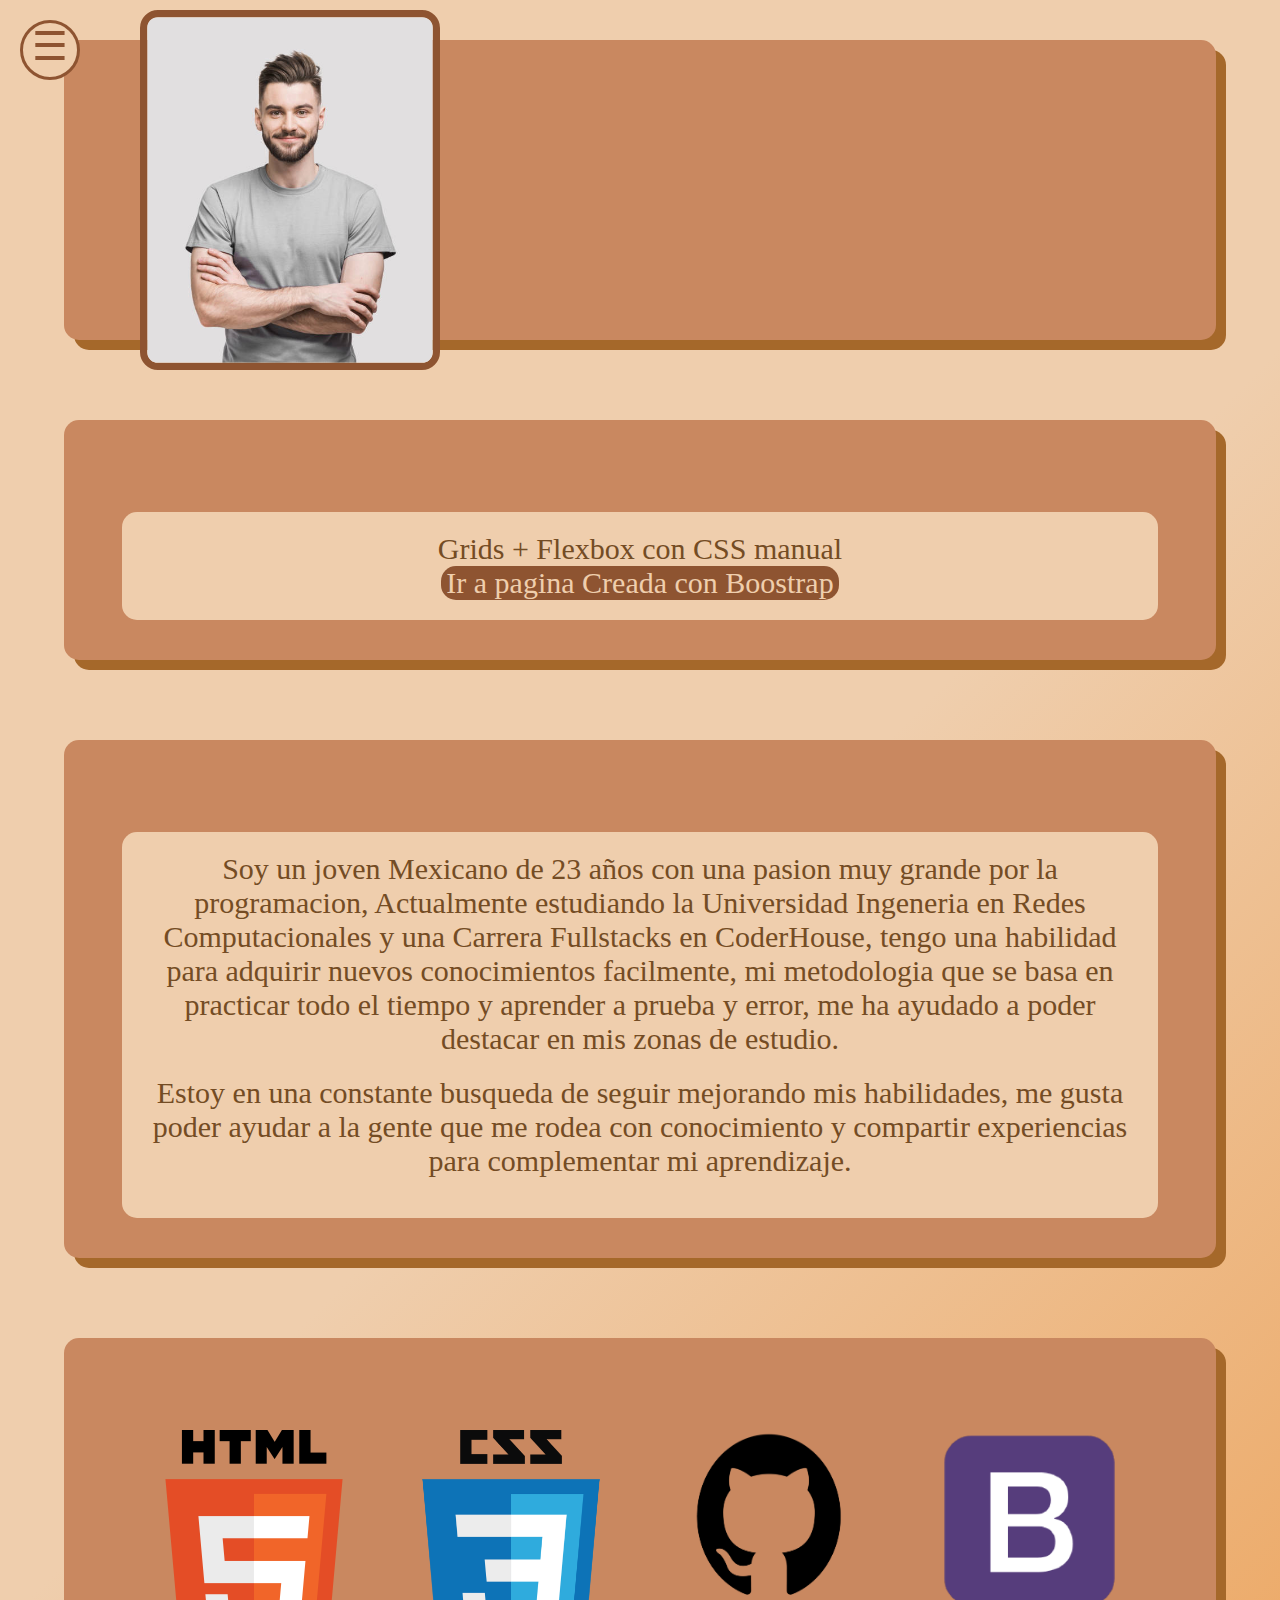
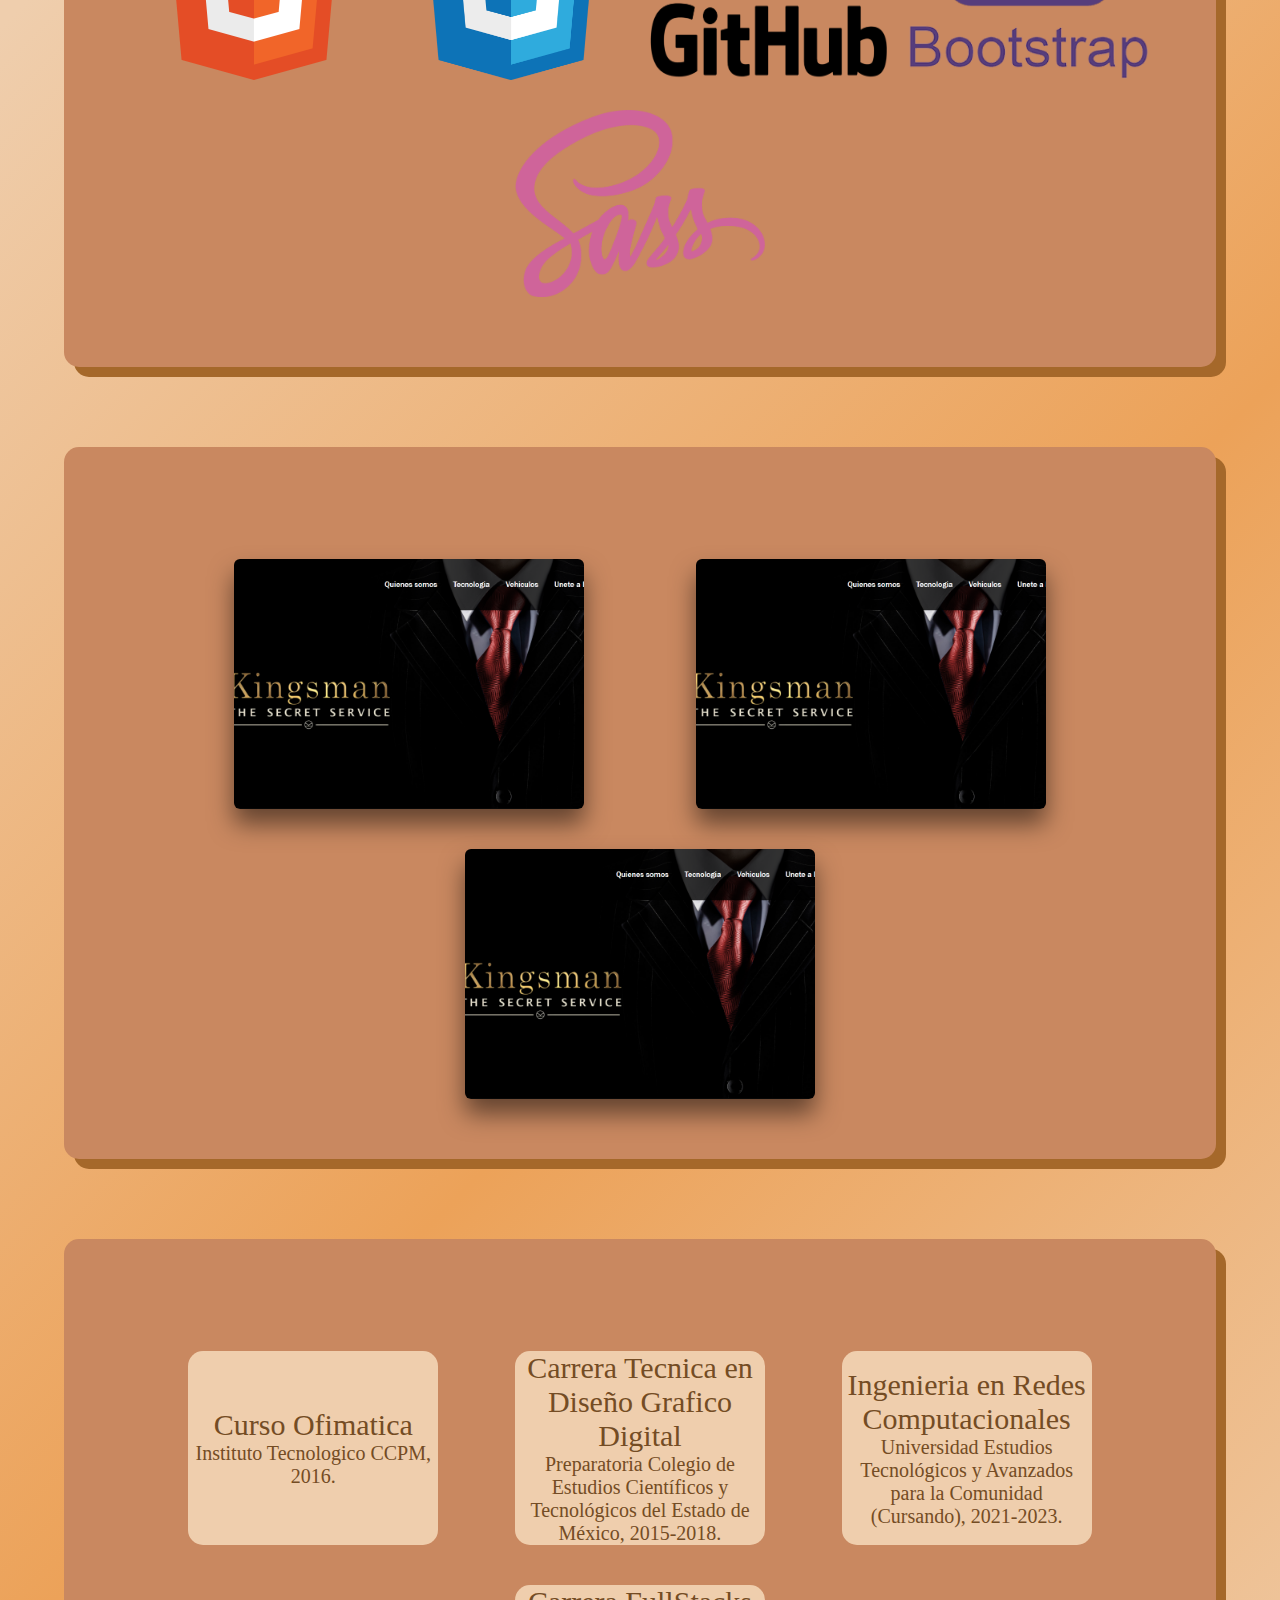
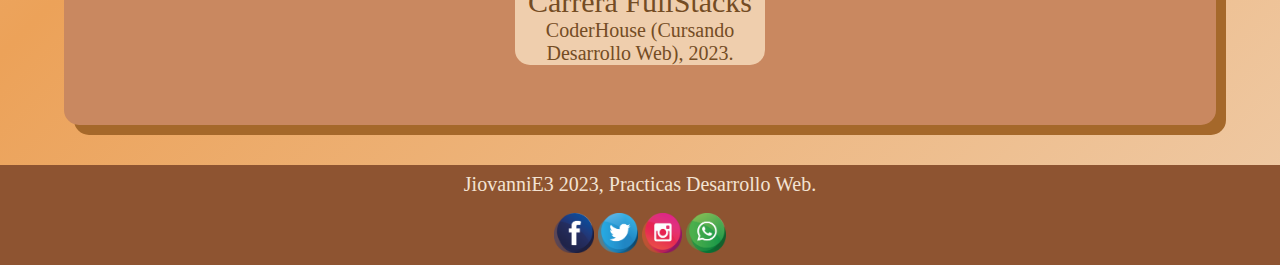
<file: index.html>
<!DOCTYPE html>
<html lang="en">

<head>
    <meta charset="UTF-8">
    <meta http-equiv="X-UA-Compatible" content="IE=edge">
    <meta name="viewport" content="width=device-width, initial-scale=1.0">
    <title>Presentacion Web</title>
    <link rel="stylesheet" href="main.css">
</head>

<body>
    <div class="btn-menu">
        <label for="btn-menu">☰</label>
    </div>
    <input type="checkbox" id="btn-menu">
    <div class="container-menu">
        <div class="cont-menu">
            <label for="btn-menu">✖️</label>
            <nav>
                <a href="#sobre_mi">Sobre mi</a>
                <a href="#habilidades">Habilidades</a>
                <a href="#portafolio">Portafolio</a>
                <a href="#estudios">Estudios</a>
            </nav>
        </div>
    </div>
    <main>
        <section class="caja_presentacion">
            <article class="contenido_presentacion">
                <img src="./imagenes/perfil.jpg" alt="">
                <p>Jiovanni Emmanuel Martinez Uribe</p>
            </article>
        </section>
        <section class="caja_pagina">
            <article class="contenido_pagina contenido_general">
                <h1 id="pagina">Pagina creada con:</h1>
                <div class="caja_cards_sobre_mi">
                    <p>Grids + Flexbox con CSS manual
                    </p>
                    <a href="./paginas/boostrapweb.html">Ir a pagina Creada con Boostrap</a>
                </div>
            </article>
        </section>
        <section class="caja_sobre_mi">
            <article class="contenido_sobre_mi contenido_general">
                <h1 id="sobre_mi">Sobre mi:</h1>
                <div class="caja_cards_sobre_mi">
                    <p>Soy un joven Mexicano de 23 años con una pasion muy grande por la programacion, Actualmente
                        estudiando
                        la Universidad Ingeneria en Redes Computacionales y una Carrera Fullstacks en CoderHouse, tengo
                        una
                        habilidad para adquirir nuevos conocimientos facilmente, mi metodologia que se basa en practicar
                        todo el tiempo y aprender a prueba y error, me ha ayudado a poder destacar en mis zonas de
                        estudio.
                    </p>
                    <p>Estoy en una constante busqueda de seguir mejorando mis habilidades, me gusta poder ayudar a la
                        gente
                        que me rodea con conocimiento y compartir experiencias para complementar mi aprendizaje.</p>
                </div>
            </article>
        </section>
        <section class="caja_habilidades">
            <article class="contenido_habilidades contenido_general">
                <h1 id="habilidades">Habilidades:</h1>
                <div class="logos_habilidades">
                    <img src="./imagenes/HTML5.png" alt="logos_habilidades">
                    <img src="./imagenes/CSS3.png" alt="logos_habilidades">
                    <img src="./imagenes/github.png" alt="logos_habilidades">
                    <img src="./imagenes/boostrap.png" alt="logos_habilidades">
                    <img src="./imagenes/sass.png" alt="logos_habilidades">
                </div>
            </article>
        </section>
        <section class="caja_portafolio ">
            <article class="contenido_portafolio contenido_general ">
                <h1 id="portafolio">Portafolio:</h1>
                <div class="caja_cards_portafolio">
                    <div class="contenedor-imagen">
                        <a>
                            <figure>
                                <img src="./imagenes/kingsmanweb.jpg">
                                <div class="capa">
                                    <h3>Kings Man</h3>
                                    <p>Practica de Box Modeling, 2023. (No Disponible)</p>
                                </div>
                            </figure>
                        </a>
                    </div>
                    <div class="contenedor-imagen">
                        <a>
                            <figure>
                                <img src="./imagenes/kingsmanweb.jpg">
                                <div class="capa">
                                    <h3>Kings Man</h3>
                                    <p>Practica de Box Modeling, 2023. (No Disponible)</p>
                                </div>
                            </figure>
                        </a>
                    </div>
                    <div class="contenedor-imagen">
                        <a>
                            <figure>
                                <img src="./imagenes/kingsmanweb.jpg">
                                <div class="capa">
                                    <h3>Kings Man</h3>
                                    <p>Practica de Box Modeling, 2023. (No Disponible)</p>
                                </div>
                            </figure>
                        </a>
                    </div>
                </div>
                
            </article>
        </section>
        <section class="caja_estudios">
            <article class="contenido_estudios contenido_general">
                <h1 id="estudios">Estudios:</h1>
                <div class="caja_cards_estudios">
                    <div class="card_estudios">
                        <p class="titulos">Curso Ofimatica</p>
                        <p>Instituto Tecnologico CCPM, 2016.</p>
                    </div>
                    <div class="card_estudios">
                        <p class="titulos">Carrera Tecnica en Diseño Grafico Digital</p>
                        <p>Preparatoria Colegio de Estudios Científicos y Tecnológicos del Estado de México, 2015-2018.
                        </p>
                    </div>
                    <div class="card_estudios">
                        <p class="titulos">Ingenieria en Redes Computacionales</p>
                        <p>Universidad Estudios Tecnológicos y Avanzados para la Comunidad (Cursando), 2021-2023.</p>
                    </div>
                    <div class="card_estudios">
                        <p class="titulos">Carrera FullStacks</p>
                        <p>CoderHouse (Cursando Desarrollo Web), 2023.</p>
                    </div>
                </div>
            </article>
        </section>
    </main>
    <footer>
        <p>JiovanniE3 2023, Practicas Desarrollo Web.</p>
        <div class="contact_logos">
            <a href="https://www.facebook.com/" rel="redessociales" target="_blank">
                <img src="./imagenes/facebook.png" alt="redessociales">
            </a>
            <a href="https://twitter.com/" rel="redessociales" target="_blank">
                <img src="./imagenes/twitter.png" alt="redessociales">
            </a>
            <a href="https://www.instagram.com/" rel="redessociales" target="_blank">
                <img src="./imagenes/instagram.png" alt="redessociales">
            </a>
            <a href="https://web.whatsapp.com/" rel="redessociales" target="_blank">
                <img src="./imagenes/whatsapp.png" alt="redessociales">  
            </a>
        </div>
    </footer>

</body>

</html>
</file>
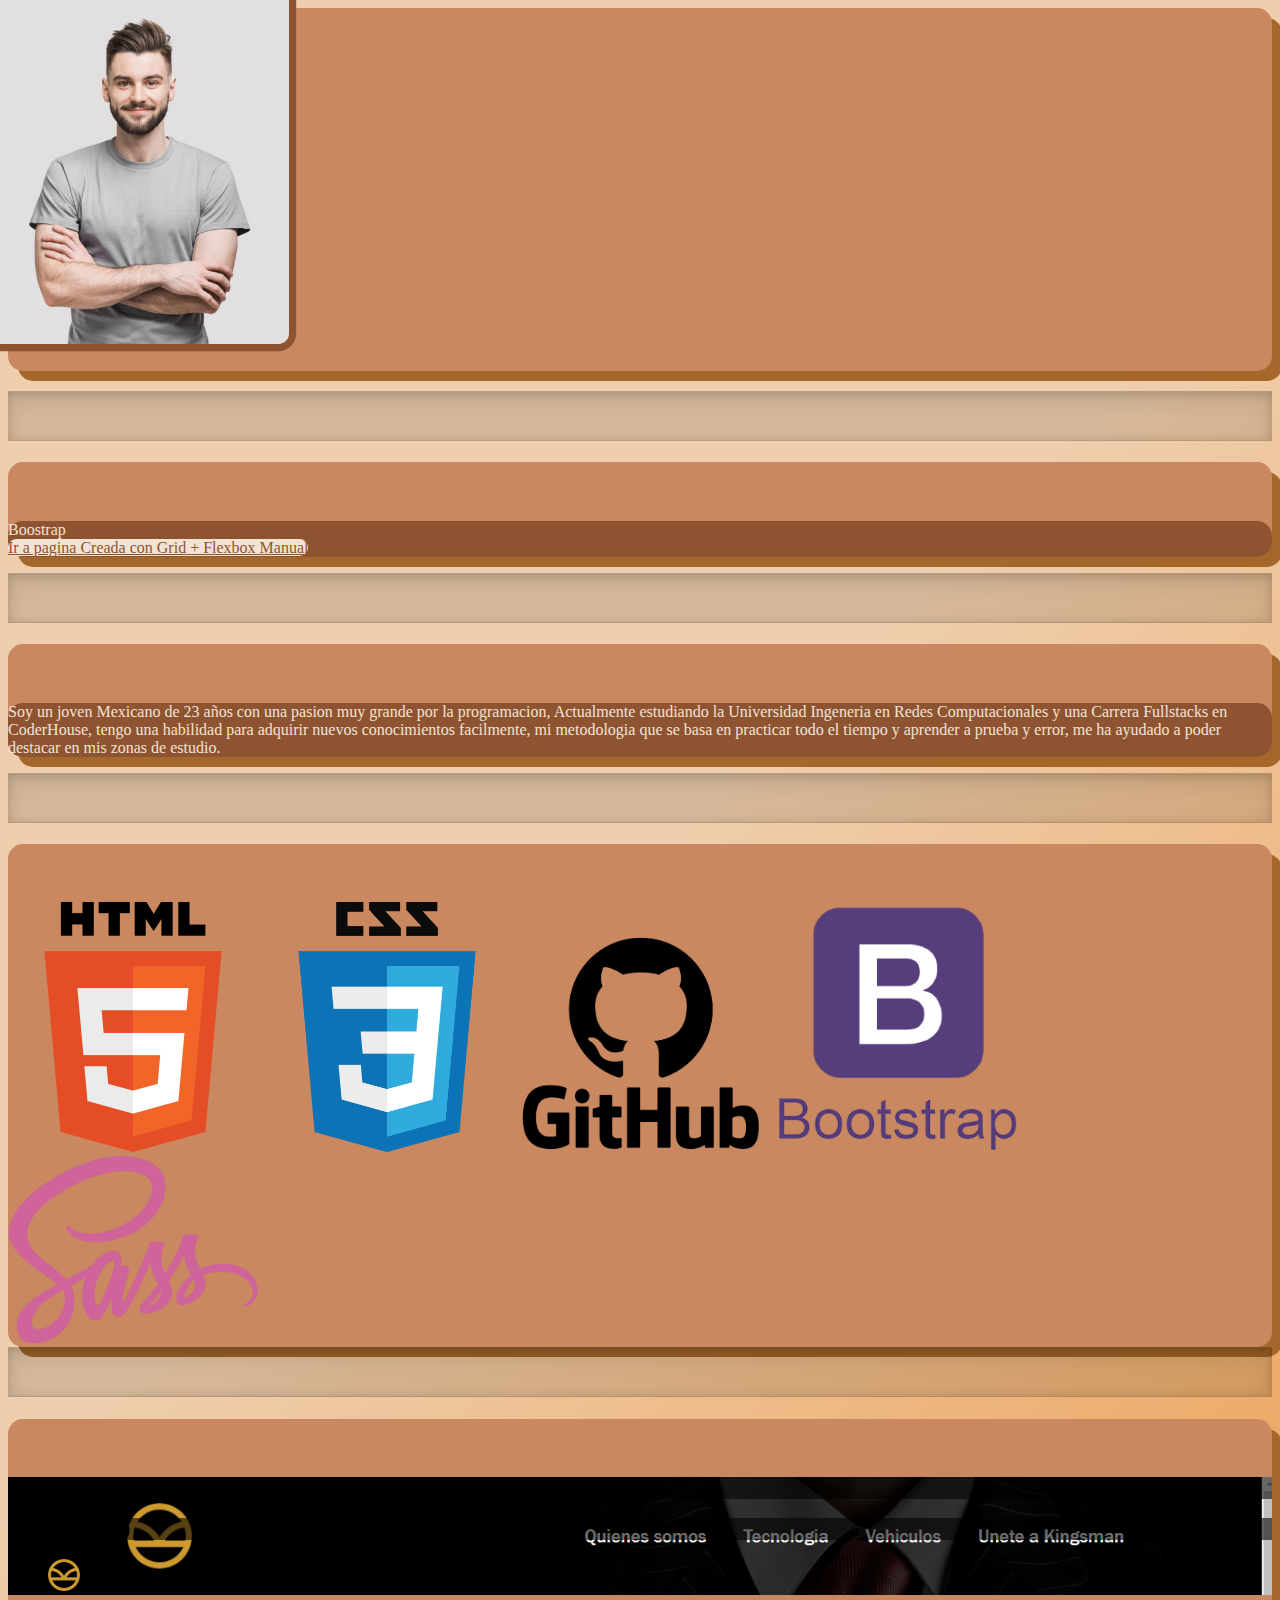
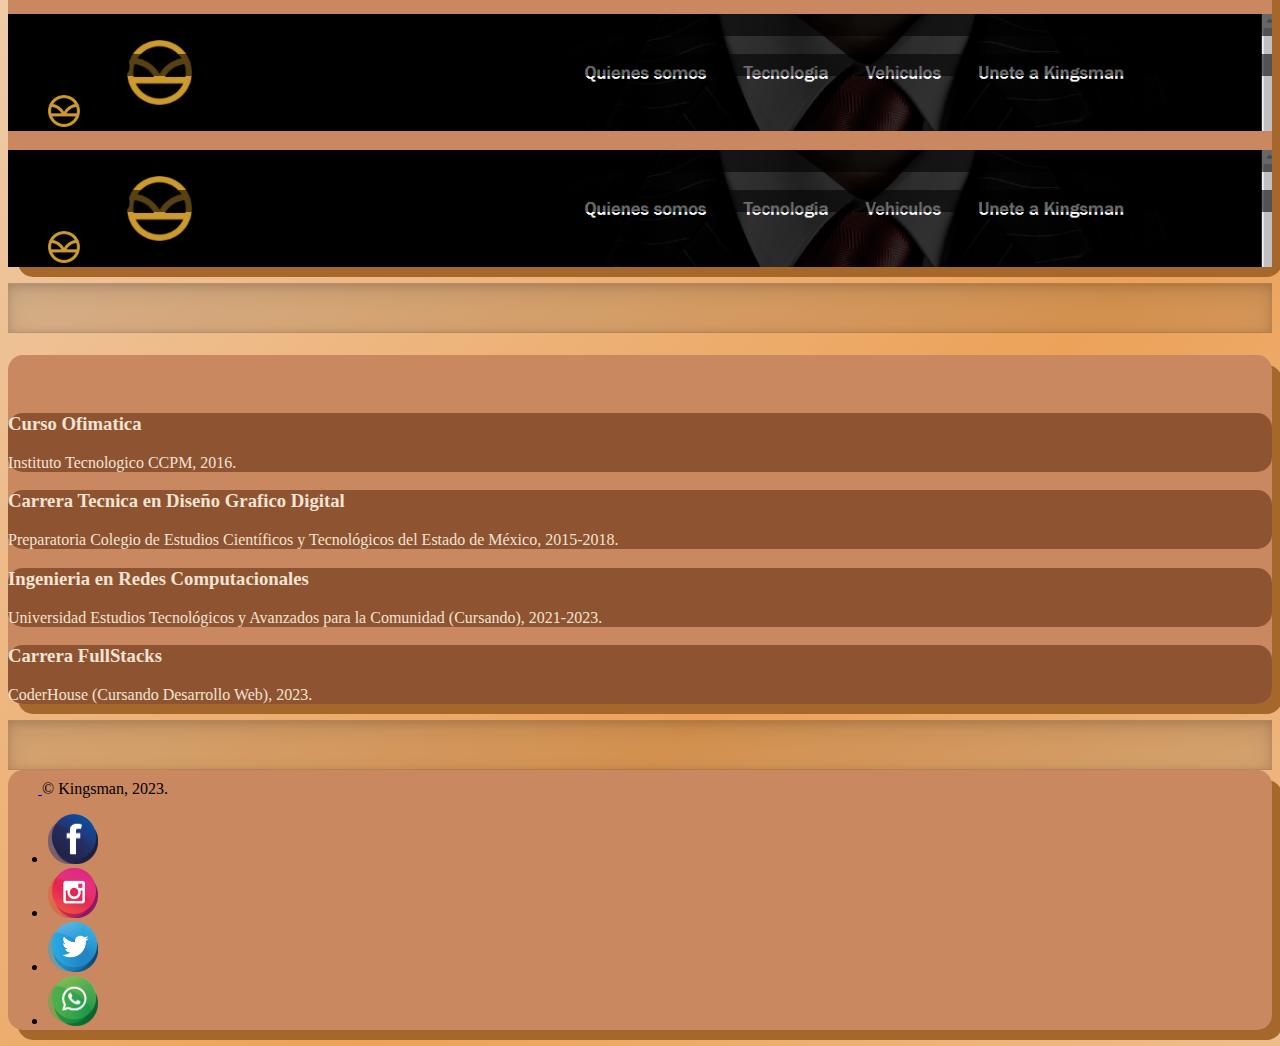
<file: paginas/boostrapweb.html>
<!DOCTYPE html>
<html lang="en">

<head>
  <meta charset="UTF-8">
  <meta http-equiv="X-UA-Compatible" content="IE=edge">
  <meta name="viewport" content="width=device-width, initial-scale=1.0">
  <title>Presentacion Web</title>
  <link href="https://cdn.jsdelivr.net/npm/bootstrap@5.3.0-alpha1/dist/css/bootstrap.min.css" rel="stylesheet"
    integrity="sha384-GLhlTQ8iRABdZLl6O3oVMWSktQOp6b7In1Zl3/Jr59b6EGGoI1aFkw7cmDA6j6gD" crossorigin="anonymous">
  <script src="https://cdn.jsdelivr.net/npm/bootstrap@5.3.0-alpha1/dist/js/bootstrap.bundle.min.js"
    integrity="sha384-w76AqPfDkMBDXo30jS1Sgez6pr3x5MlQ1ZAGC+nuZB+EYdgRZgiwxhTBTkF7CXvN"
    crossorigin="anonymous"></script>
  <style>
    .divider {
      height: 3rem;
      background-color: rgba(0, 0, 0, .1);
      border: solid rgba(0, 0, 0, .15);
      border-width: 1px 0;
      box-shadow: inset 0 .5em 1.5em rgba(0, 0, 0, .1), inset 0 .125em .5em rgba(0, 0, 0, .15);
    }

    .container {
      border-radius: 15px;
      background-color: #c98860;
      box-shadow: 10px 10px rgb(165, 104, 42);
    }

    body {
      background-image: linear-gradient(135deg, #efcead, #efcead, #eca259, #efcead, #eca259, #efcead, #efcead);
      background-size: 500%;
      animation: animacion-fondo 10s infinite;
    }

    @keyframes animacion-fondo {
      0% {
        background-position: 0% 50%;
      }

      50% {
        background-position: 100%, 50%;
      }

      100% {
        background-position: 0%, 50%;
      }
    }

     h1 {
      animation: h1 5s infinite;
      transform: translate(-100px, -20px);
      opacity: 0;
    }

    @keyframes h1 {
      20% {
        transform: translate(0px, -20px);
        opacity: 1;
      }

      80% {
        transform: translate(0px, -20px);
        opacity: 1;
      }

      100% {
        transform: translate(100px, -20px);
        opacity: 0;
      }
    }
    h2 {
    animation: nombre 10s infinite;
    transform: translateY(-100px);
    opacity: 0;
}
@keyframes nombre {
    20%{
        transform: translateY(0px);
        opacity: 1;
    }
    80%{
        transform: translateY(0px);
        opacity: 1;
    }
    100%{
        transform: translateY(100px);
        opacity: 0;
    }
}

  </style>
</head>

<body>

  <main>

    <div class="container ">
      <div class="row justify-content-center align-items-center  my-5 ">
        <div class="col-8 col-sm-6 col-md-4 col-lg-4 ">
          <img src="../imagenes/perfil.jpg" class="d-block mx-lg-auto img-fluid " alt="Bootstrap Themes" width="250px"
            height="300px" loading="lazy"
            style=" border-radius: 15px; border: 6px solid #8e5431; transform: scale(1.2);">
        </div>
        <div class="col-lg-6 ">
          <h2 class="display-4 fw-bold mb-3 text-center mt-5" style="color: #f3e3d3;
          background-color: #8e5431; border-radius: 15px;">Jiovanni Emmanuel Martinez Uribe</h1>
        </div>
      </div>
    </div>
    </div>
    <div class="divider"></div>
    <div class="container">
      <div class=" my-5 text-center">
        <h1 class="display-5 fw-bold my-5 pb-1" style="color: #f3e3d3;
        background-color: #8e5431; border-radius: 15px;">Pagina creada con</h1>
        <div class="col-lg-11 mx-auto">
          <p class="lead p-4 display-6 " style="color: #f3e3d3;
          background-color: #8e5431; border-radius: 15px; "> Boostrap <br>
          <a class="fw-bold text-decoration-none"style="color: #8e5431; background-color: #f3e3d3; border-radius: 15px;"href="../index.html">Ir a pagina Creada con Grid + Flexbox Manual</a></p>
        </div>
      </div>
    </div>
    <div class="divider"></div>
    <div class="container">
      <div class=" my-5 text-center">
        <h1 class="display-5 fw-bold my-5 " style="color: #f3e3d3;
        background-color: #8e5431; border-radius: 15px;">Sobre mi</h1>
        <div class="col-lg-11 mx-auto">
          <p class="lead mb-4 display-6" style="color: #f3e3d3;
          background-color: #8e5431; border-radius: 15px; ">Soy un joven Mexicano de 23 años con una pasion muy grande
            por la programacion,
            Actualmente
            estudiando
            la Universidad Ingeneria en Redes Computacionales y una Carrera Fullstacks en CoderHouse, tengo
            una
            habilidad para adquirir nuevos conocimientos facilmente, mi metodologia que se basa en practicar
            todo el tiempo y aprender a prueba y error, me ha ayudado a poder destacar en mis zonas de
            estudio.</p>
        </div>
      </div>
    </div>
    </div>
    <div class="divider"></div>
    <div class="container">
      <div class="my-5 text-center">
        <h1 class="display-5 fw-bold my-5" style="color: #f3e3d3;
        background-color: #8e5431; border-radius: 15px;">Habilidades</h1>
        <div class="col-12 justify-content-around ">
          <img src="../imagenes/HTML5.png" alt="logos_habilidades" width="250px" height="auto">
          <img src="../imagenes/CSS3.png" alt="logos_habilidades" width="250px" height="auto">
          <img src="../imagenes/github.png" alt="logos_habilidades" width="250px" height="auto">
          <img src="../imagenes/boostrap.png" alt="logos_habilidades" width="250px" height="auto">
          <img src="../imagenes/sass.png" alt="logos_habilidades" width="250px" height="auto">
        </div>
      </div>
    </div>
    <div class="divider"></div>
    <div class="container">
      <div class=" my-5 text-center">
        <h1 class="display-5 fw-bold my-5" style="color: #f3e3d3;
          background-color: #8e5431; border-radius: 15px;">Portafolio</h1>
        <div class="row row-cols-1 row-cols-md-2 row-cols-xl-3 align-items-stretch g-4 py-5">
          <div class="col">
            <div class="card card-cover h-100 overflow-hidden text-bg-dark rounded-4 shadow-lg"
              style="background-image: url(../imagenes/kingsmanweb.jpg); background-size: cover;">
              <div class="d-flex flex-column h-100 p-5 pb-3 text-white text-shadow-1">
                <h3 class="pt-5 mt-5 mb-4 display-7 lh-1 fw-bold" style="background-color: rgba(0, 0, 0, 0.571);">
                  Kingsman: Practica de Box Modeling, 2023.</h3>
                <h3 class=" display-8 lh-1 fw-bold" style="background-color: rgba(0, 0, 0, 0.571);">
                  (No disponible)</h3>
                <ul class="d-flex list-unstyled mt-auto">
                  <li class="me-auto">
                    <img src="..//imagenes/logo192x192.png" alt="Bootstrap" width="32" height="32"
                      class="rounded-circle border border-white">
                  </li>
                </ul>
              </div>
            </div>
          </div>
          <div class="col">
            <div class="card card-cover h-100 overflow-hidden text-bg-dark rounded-4 shadow-lg"
              style="background-image: url(../imagenes/kingsmanweb.jpg); background-size: cover;">
              <div class="d-flex flex-column h-100 p-5 pb-3 text-white text-shadow-1">
                <h3 class="pt-5 mt-5 mb-4 display-7 lh-1 fw-bold" style="background-color: rgba(0, 0, 0, 0.571);">
                  Kingsman: Practica de Box Modeling, 2023.</h3>
                <h3 class=" display-8 lh-1 fw-bold" style="background-color: rgba(0, 0, 0, 0.571);">
                  (No disponible)</h3>
                <ul class="d-flex list-unstyled mt-auto">
                  <li class="me-auto">
                    <img src="..//imagenes/logo192x192.png" alt="Bootstrap" width="32" height="32"
                      class="rounded-circle border border-white">
                  </li>
                </ul>
              </div>
            </div>
          </div>
          <div class="col">
            <div class="card card-cover h-100 overflow-hidden text-bg-dark rounded-4 shadow-lg"
              style="background-image: url(../imagenes/kingsmanweb.jpg); background-size: cover;">
              <div class="d-flex flex-column h-100 p-5 pb-3 text-white text-shadow-1">
                <h3 class="pt-5 mt-5 display-7 lh-1 fw-bold" style="background-color: rgba(0, 0, 0, 0.571);">
                  Kingsman: Practica de Box Modeling, 2023.</h3>
                <h3 class=" display-8 lh-1 fw-bold" style="background-color: rgba(0, 0, 0, 0.571);">
                  (No disponible)</h3>
                <ul class="d-flex list-unstyled mt-auto">
                  <li class="me-auto">
                    <img src="..//imagenes/logo192x192.png" alt="Bootstrap" width="32" height="32"
                      class="rounded-circle border border-white">
                  </li>
                </ul>
              </div>
            </div>
          </div>
        </div>
      </div>
    </div>
    <div class="divider"></div>
    <div class="container my-5 text-center" id="icon-grid">
      <h1 class="display-5 fw-bold  my-5" style="color: #f3e3d3;
        background-color: #8e5431; border-radius: 15px;">Estudios</h1>
      <div class="row row-cols-1 row-cols-sm-2 row-cols-md-3 row-cols-lg-4 g-4 py-5">
        <div class="col d-flex align-items-center justify-content-center">
          <div style="color: #f3e3d3;
            background-color: #8e5431; border-radius: 15px;">
            <h3 class="fw-bold mb-0 fs-4">Curso Ofimatica</h3>
            <p>Instituto Tecnologico CCPM, 2016.</p>
          </div>
        </div>
        <div class="col d-flex align-items-center justify-content-center ">
          <div style="color: #f3e3d3;
            background-color: #8e5431; border-radius: 15px;">
            <h3 class="fw-bold mb-0 fs-4">Carrera Tecnica en Diseño Grafico Digital</h3>
            <p>Preparatoria Colegio de Estudios Científicos y Tecnológicos del Estado de México, 2015-2018.</p>
          </div>
        </div>
        <div class="col d-flex align-items-center justify-content-center">
          <div style="color: #f3e3d3;
            background-color: #8e5431; border-radius: 15px;">
            <h3 class="fw-bold mb-0 fs-4">Ingenieria en Redes Computacionales</h3>
            <p>Universidad Estudios Tecnológicos y Avanzados para la Comunidad (Cursando), 2021-2023.</p>
          </div>
        </div>
        <div class="col d-flex align-items-center justify-content-center ">
          <div style="color: #f3e3d3;
            background-color: #8e5431; border-radius: 15px;">
            <h3 class="fw-bold mb-0 fs-4">Carrera FullStacks</h3>
            <p>CoderHouse (Cursando Desarrollo Web), 2023.</p>
          </div>
        </div>

      </div>
    </div>
    <div class="divider"></div>
    <div class="container">
      <footer class="d-flex flex-wrap justify-content-between align-items-center py-3 my-4 border-top">
        <div class="col-md-4 d-flex align-items-center">
          <a href="/" class="mb-3 me-2 mb-md-0 text-muted text-decoration-none lh-1">
            <svg class="bi" width="30" height="24">
              <use xlink:href="#bootstrap" />
            </svg>
          </a>
          <span class="mb-3 mb-md-0 text-muted">&copy; Kingsman, 2023.</span>
        </div>

        <ul class="nav col-md-4 justify-content-end list-unstyled d-flex">
          <li class="ms-3"><a class="text-muted" href="https://www.facebook.com/" target="_blank"><img
                src="../imagenes/facebook.png" width="50" height="50" alt=""></a></li>
          <li class="ms-3"><a class="text-muted" href="https://www.instagram.com/" target="_blank"><img
                src="../imagenes/instagram.png" width="50" height="50" alt=""></a></li>
          <li class="ms-3"><a class="text-muted" href="https://twitter.com/" target="_blank"><img
                src="../imagenes/twitter.png" width="50" height="50" alt=""></a></li>
          <li class="ms-3"><a class="text-muted" href="https://web.whatsapp.com/" target="_blank"><img
                src="../imagenes/whatsapp.png" width="50" height="50" alt=""></a></li>
        </ul>
      </footer>
    </div>

  </main>
</body>

</html>
</file>
<file: main.css>
* {
    padding: 0;
    margin: 0;
    box-sizing: border-box;
}

/**/
body {
    width: 100%;
    min-height: 100vh;
    display: grid;
    grid-template-columns: repeat(12, fr);
    grid-template-rows:  auto 100px;
}


/*NAV*/
.btn-menu label{
    z-index: 2;
    width: 60px;
    height: 60px;
    border: 3px solid #8e5431;
    background-color: #efcead;
    border-radius: 100%;
    position: fixed;
    left: 20px;
    top: 20px;
    color: #8e5431;
    font-size: 40px;
    cursor: pointer;
    text-align: center;
}
#btn-menu{
    display: none;
}
.container-menu{
    z-index: 3;
    position: fixed;
    background: rgba(0,0,0,0.5);
    width: 100%;
    height: 100vh;
    top: 0;left: 0;
    transition: all 500ms ease;
    opacity: 0;
    visibility: hidden;
}
#btn-menu:checked ~ .container-menu{
    opacity: 1;
    visibility: visible;
}
.cont-menu{
    width: 100%;
    max-width: 250px;
    color: #f3e3d3;
    background-color: #8e5431;
    height: 100vh;
    position: relative;
    transition: all 500ms ease;
    transform: translateX(-100%);
}
#btn-menu:checked ~ .container-menu .cont-menu{
    transform: translateX(0%);
}
.cont-menu nav{
    transform: translateY(15%);
}
.cont-menu nav a{
    font-size: 25px;
    display: block;
    text-decoration: none;
    padding: 20px;
    color: #c7c7c7;
    border-left: 5px solid transparent;
    transition: all 400ms ease;
}
.cont-menu nav a:hover{
    border-left: 5px solid #c7c7c7;
    background: #5c3821;
}
.cont-menu label{
    position: absolute;
    right: 5px;
    top: 10px;
    color: #f3e3d3;
    cursor: pointer;
    font-size: 25px;
}

/* MAIN */
main {
    grid-column: 1/ span 12;
    grid-row: 1;
    width: 100%;
    height: auto;
    background-image: linear-gradient(135deg,#efcead,#efcead,#eca259,#efcead,#eca259,#efcead,#efcead );
    background-size: 500%;
    animation: animacion-fondo 10s infinite;
    display: flex;
    flex-direction: column;
}
@keyframes animacion-fondo {
    0%{
        background-position: 0% 50%;
    }
    50%{
        background-position: 100%, 50%;
    }
    100%{
        background-position: 0%, 50%;
    }  
}

section {
    border-radius: 15px; 
    background-color: #c98860;
    margin: 40px auto;
    width: 90%;
    min-height: 400px;
    display: flex;
    box-shadow: 10px 10px rgb(165, 104, 42);
}

.contenido_general {
    font-size: 30px;
    height: auto;
    width: 90%;
    margin: 40px auto;
}

.contenido_general h1 {
    font-size: 45px;
    text-align: center;
    border-radius: 15px;
    color: #f3e3d3;
    background-color: #8e5431;
    animation: h1 5s infinite;
    transform: translate(-100px,  -65px);
    opacity: 0;
}
@keyframes h1 {
    20%{
        transform: translate(0px, -65px);
        opacity: 1;
    }
    80%{
        transform: translate(0px, -65px);
        opacity: 1;
    }
    100%{
        transform: translate(100px, -65px);
        opacity: 0;
    }
}
.caja_pagina {
    min-height: 200px;
}
.caja_cards_sobre_mi a:link,a:visited {
    text-decoration: none;
    color:#efcead;
    background-color: #8e5431;
    border-radius: 15px;
    padding-left: 5px;
    padding-right: 5px;
}

/* SECTION PRESENTACION */

.caja_presentacion {
    min-height: 200px;
}

.contenido_presentacion {
    display: flex;
    align-items: center;
    flex-direction: row;
    justify-content: space-evenly;
    flex-wrap: wrap;
    height: auto;
    width: 100%;
    
}

.contenido_presentacion p {
    width: 600px; /*responsive*/
    height: auto;
    border-radius: 15px;
    padding: 20px;
    color: #f3e3d3;
    background-color: #8e5431;
    font-size: 60px;
    text-align: center;
    animation: nombre 10s infinite;
    transform: translateY(-100px);
    opacity: 0;
}
@keyframes nombre {
    20%{
        transform: translateY(0px);
        opacity: 1;
    }
    80%{
        transform: translateY(0px);
        opacity: 1;
    }
    100%{
        transform: translateY(100px);
        opacity: 0;
    }
}

.contenido_presentacion img {
    border: 6px solid #8e5431;
    border-radius: 15px;
    transform: scale(1.2);
    width: 250px;
    height: 300px;
}

/* SECTION SOBRE MI */

.contenido_sobre_mi {
    display: flex;
    flex-direction: column;
    justify-content: space-between;
    border-radius: 15px;
}
.caja_cards_sobre_mi {
    display: flex;
    flex-direction: column;
    align-items: center;
    justify-content: center;
    color: #744c24;
    background-color: #efcead;
    width: 100%;
    height: auto;
    border-radius: 15px;
    text-align: center;
    padding: 20px;
}

.contenido_sobre_mi p {
    margin-bottom: 20px;
}

/* SECTION HABILIDADES */

.contenido_habilidades {
    display: flex;
    flex-direction: column;
    justify-content: space-between;
}

.logos_habilidades {
    display: flex;
    flex-direction: row;
    flex-wrap: wrap;
    justify-content: space-evenly;

}

.logos_habilidades img {
    width: 250px;
    height: auto;
    margin-bottom: 30px;
}

/* SECTION PORTAFOLIO */

.contenido_portafolio {
    display: flex;
    flex-direction: column;
    justify-content: space-between;
}
.caja_cards_portafolio{
    display: flex;
    flex-direction: row;
    justify-content: space-evenly;
    flex-wrap: wrap;
}

.contenedor-imagen{
    width: 350px;
    height: 250px;
    margin: 20px 0px;
}
.contenedor-imagen figure{
    position:relative;
    height: 250px;
    cursor: pointer;
    width: 350px;
    overflow: hidden;
    border-radius: 6px;
    box-shadow: 0px 15px 25px rgba(0,0,0,0.50);
}
.contenedor-imagen figure img{
    object-fit: cover;
    width: 100%;
    height: 100%;
    transition: all 400ms ease-out;
}
.contenedor-imagen figure .capa{
    position: absolute;
    top: 0;
    width: 100%;
    height: 100%;
    background: rgba(114, 98, 37, 0.741);
    transition: all 400ms ease-out;
    opacity: 0;
    visibility: hidden;
   text-align: center;
}
.contenedor-imagen figure:hover > .capa {
    opacity: 1;
    visibility: visible;
}
.contenedor-imagen figure:hover > .capa h3{
    margin-top: 70px;
    margin-bottom: 15px;
}
.contenedor-imagen figure:hover > img{
    transform: scale(1.3);
}
.contenedor-imagen figure .capa h3{
    color: #fff;
    font-weight: 400;
    margin-bottom: 120px;
    transition: all 400ms ease-out;
     margin-top: 30px;
}
.contenedor-imagen figure .capa p{
    color: #fff;
    font-size: 15px;
    line-height: 1.5;
    width: 100%;
    max-width: 220px;
    margin: auto;
}


/* SECTION ESTUDIOS */


.caja_estudios {
    min-height: 200px;
}

.contenido_estudios {
    display: flex;
    flex-direction: column;
    flex-wrap: wrap;
    justify-content: space-evenly;
}

.caja_cards_estudios {
    display: flex;
    flex-direction: row;
    flex-wrap: wrap;
    justify-content: space-evenly;

}

.card_estudios {
    display: flex;
    flex-direction: column;
    height: auto;
    align-items: center;
    justify-content: center;
    color: #744c24;
    background-color: #efcead;
    width: 250px;
    height: auto;
    margin: 20px 10px;
    text-align: center;
    border-radius: 15px;
}

.card_estudios .titulos {
    font-size: 30px;
}

.card_estudios p {
    font-size: 20px;
}

/*FOOTER*/
footer {
    grid-column: 1/ span 12;
    grid-row: 2;
    color: #f3e3d3;
    background-color: #8e5431;
    display: flex;
    flex-direction: column;
    flex-wrap: wrap;
    justify-content: space-around ;
    align-items: center;
}
footer p{
    font-size: 20px;
}
.contact_logos img{
    width: 40px;
    height: 40px;
}
.contact_logos a:link{
    text-decoration: none;
}

@media screen and (max-width:600px) {
    .contenido_presentacion p {
        width: 300px; /*responsive*/
    } 
    section {
        width: 100%;
    }
}
@media screen and (max-width:350px) {
    footer p{
        text-align: center;
    }
.contenedor-imagen{
    width: 300px;
    height: 200px;

}
.contenedor-imagen figure{
    height: 200px;
    width: 300px;
}
}
</file>
